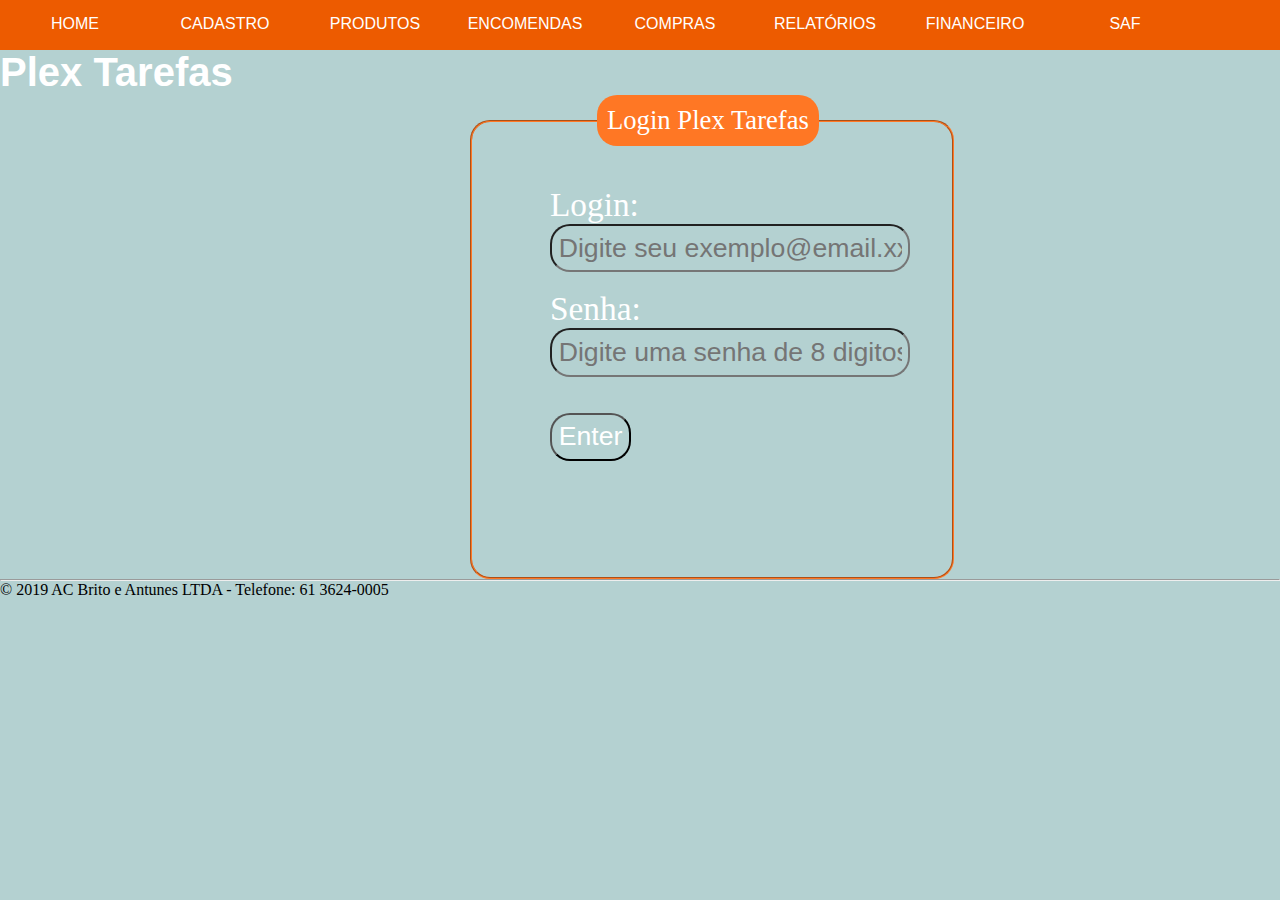
<file: plextarefas_dev/index.html>
<!DOCTYPE html>
<html lang="pt-br">
<head>
	<meta charset="utf-8">
	<title>Plex Tarefas</title>
	<link rel="stylesheet" type="text/css" href="css/estilo.css">
</head>
<body>

<input type="checkbox" id="bt_menu">
<label for="bt_menu">&#9776;</label>

<nav class="menu">
	<ul>
		<li><a href="#">HOME</a></li>
		<li><a href="#">CADASTRO</a>
			<ul>
				<li><a href="#">CLIENTES</a></li>
				<li><a href="#">USUÁRIOS</a></li>
				<li><a href="#">FORNECEDORES</a></li>
			</ul>
		</li>
		<li><a href="#">PRODUTOS</a>
			<ul>
				<li><a href="#">PANIFICAÇÃO</a></li>
				<li><a href="#">FRIOS</a></li>
			</ul>
		</li>
		<li><a href="#">ENCOMENDAS</a></li>
		<li><a href="#">COMPRAS</a>
			<ul>
				<li><a href="#">LOJA</a></li>
				<li><a href="#">FÁBRICA</a></li>
			</ul>
		</li>
		<li><a href="#">RELATÓRIOS</a>
		<li><a href="#">FINANCEIRO</a></li>
			<ul>
				<li><a href="#">ESTOQUE</a></li>
				<li><a href="#">CONTROLE CAIXA</a></li>
				<li><a href="#">MOEDAS</a></li>
				<li><a href="#">CIGARROS</a></li>
			</ul>
		</li>
		<li><a href="#">SAF</a></li>
	</ul>
</nav>



<h1>Plex Tarefas</h1>


<form method="POST" action="php/conexao.php" id="form-login">
	
	<fieldset id="field-login">
		<legend>Login Plex Tarefas</legend>

		<label for="login">Login: </label> <input type="text" name="login" id="login" placeholder="Digite seu exemplo@email.xxx.xx"><br><br>
		
		<label for="senha">Senha: </label> <input type="password" name="senha" id="senha" placeholder="Digite uma senha de 8 digitos"><br><br><br>


		<input type="submit" name="" value="Enter"><br><br><br>

	</fieldset>




</form>
<hr>
<footer>

<p> &copy; 2019 AC Brito e Antunes LTDA - Telefone: 61 3624-0005 </p>

</footer>
</body>
</html>
</file>
<file: plextarefas_dev/css/estilo.css>
*{
	margin:0;
	padding:0;
}
.menu{
	width: 100%;
	height: 50px;
	background-color:#ED5B00; /*cinza escuro da faixa superior*/
	font-family: 'Arial';
}

.menu ul {
	list-style: none;
	position: relative;
}
.menu ul li {
	width: 150px;
	float: left;
}
.menu a {
	padding: 15px;
	display: block;
	text-decoration: none;
	text-align: center;
	background-color: #ED5B00;/*laranja da faixa superior*/
	color: white; /*cor das letras*/
}
.menu ul ul{
	position: absolute;
	visibility: hidden; 
}
.menu ul li:hover ul{
	visibility: visible;
}
.menu a:hover{
	background-color: #ED5B00; /*verde do hover*/
	color: white; /*branco da letra*/
}
.menu ul ul li{
	float: none;
	border-bottom: solid 1px #ccc;
}
.menu ul ul li a{
	background-color: #FF7724 /*laranja mais fraco*/
}
label[for="bt_menu"]{
	padding: 5px;
	background-color: #ED5B00;/*cor do botão*/
	color: #fff;
	font-family: 'Arial';
	text-align: center;
	font-size: 30px;
	cursor: pointer;
	width: 50px;
	height: 50px;
}
#bt_menu{
	display: none;
}
label[for="bt_menu"]{
	display: none;
}

@media(max-width: 800px){

	label[for="bt_menu"]{
	display: block;
}
	.menu ul li {
		width: 100%;
		float: none; 

	}
	#bt_menu:checked ~ .menu{
		margin-left: 0;
	}
	.menu{
		margin-top: 5px;
		margin-left: -100%;
		transition: all .4s;
	}

	.menu ul ul{
		position: static;
		overflow: hidden;
		max-height: 0;
		transition: all .4s;
	}
	.menu ul li:hover ul{
		height: auto;
		max-height: 50px; /*altere se tiver mais itens*/
	}
}

/*--------------------------------------------------------------------------*/
body {
	
	background-color: #B4D1D1;
}

h1 {
	color: white;
	font-size: 30pt;
	font-family:  arial;
	
}

/*----------------------------------------------------------------------------*/


#field-login{ /*edição do formulário de login fieldset*/

	border-color: #FF7724; /*laranja mais fraco*/
	border-radius: 20px;
	color: white;
	
	width: 400px;
	margin-left: 470px;
	height: 400px;
	padding: 40px;

}

#field-login legend{
	background-color:  #FF7724; /*laranja mais fraco*/
	margin-left: 85px;
	font-size: 20pt;
	background-color:  #FF7724; /*laranja mais fraco*/
	border-radius: 20px;
	padding: 10px;
}

#field-login label{

	margin-left: 38px;
	font-size: 25pt;

}

#field-login input {

	font-size: 20pt;
	margin-left: 38px;
	color: white;
	padding: 5pt;
	border-radius: 20px;
	background-color: #B4D1D1;

}
</file>
